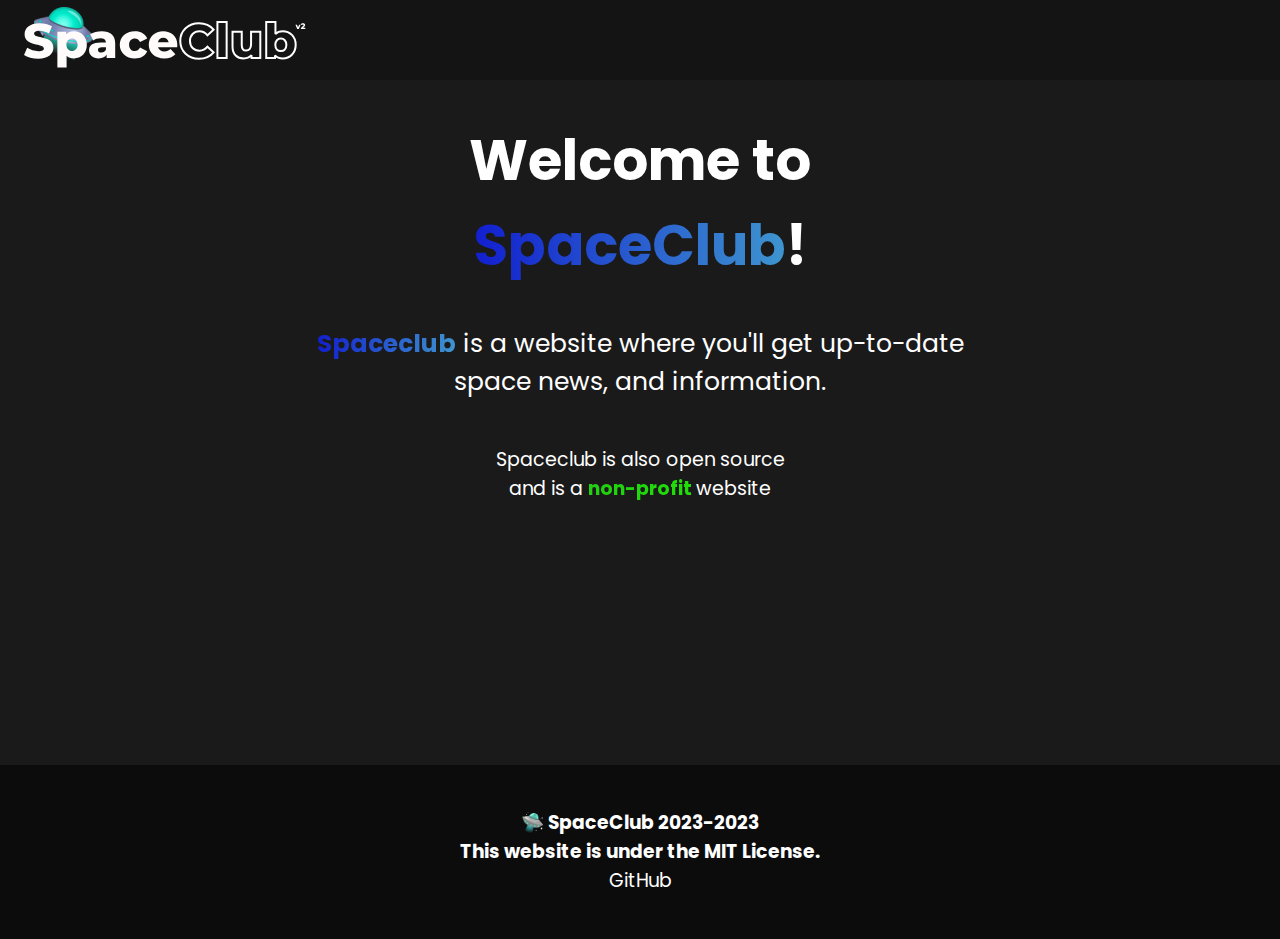
<file: index.html>
<!DOCTYPE html>
<html>

<head>
    <title> Spaceclub v2</title>
    <meta name="viewport" content="width=device-width, initial-scale=1.0">
    <link rel="stylesheet" href="./styles.css">
    <link rel="icon" href="./img/favicon.ico" type="image/x-icon">
    <meta property="og:url" content="https://alluxd.github.io/SpaceClub-v2/" />
    <meta property="og:title" content='SpaceClub v2' />
    <meta property="og:image" content="https://alluxd.github.io/SpaceClub-v2/img/favicon.ico" />
<meta property="og:description" content="SpaceClub provides up-to-date space news for every space enthusiast! We have a ton of features, and pages that will make you love the website :D">
     <header>
<a href="./index.html">
          <img src="./img/header.png" alt="spaceclub logo" />
           </a>
    </header>

    <section class='banner'>

        <h1> Welcome to <br> <span> SpaceClub</span>! </h1>
    </section>
    <main>
        <article>
            <p> <span> Spaceclub</span> is a website where you'll get up-to-date <br> space news, and information. </p>
            <h6> Spaceclub is also open source<br> and is a <span> non-profit </span> website</h6><br>
        </article>
    </main>

    <footer>
        <h3> 🛸 SpaceClub 2023-2023
            <br> This website is under the MIT License.<br>
            <a href="https://github.com/alluxd/SpaceClub-v2">GitHub</a>
    </footer>




    </body>

</html>
</file>
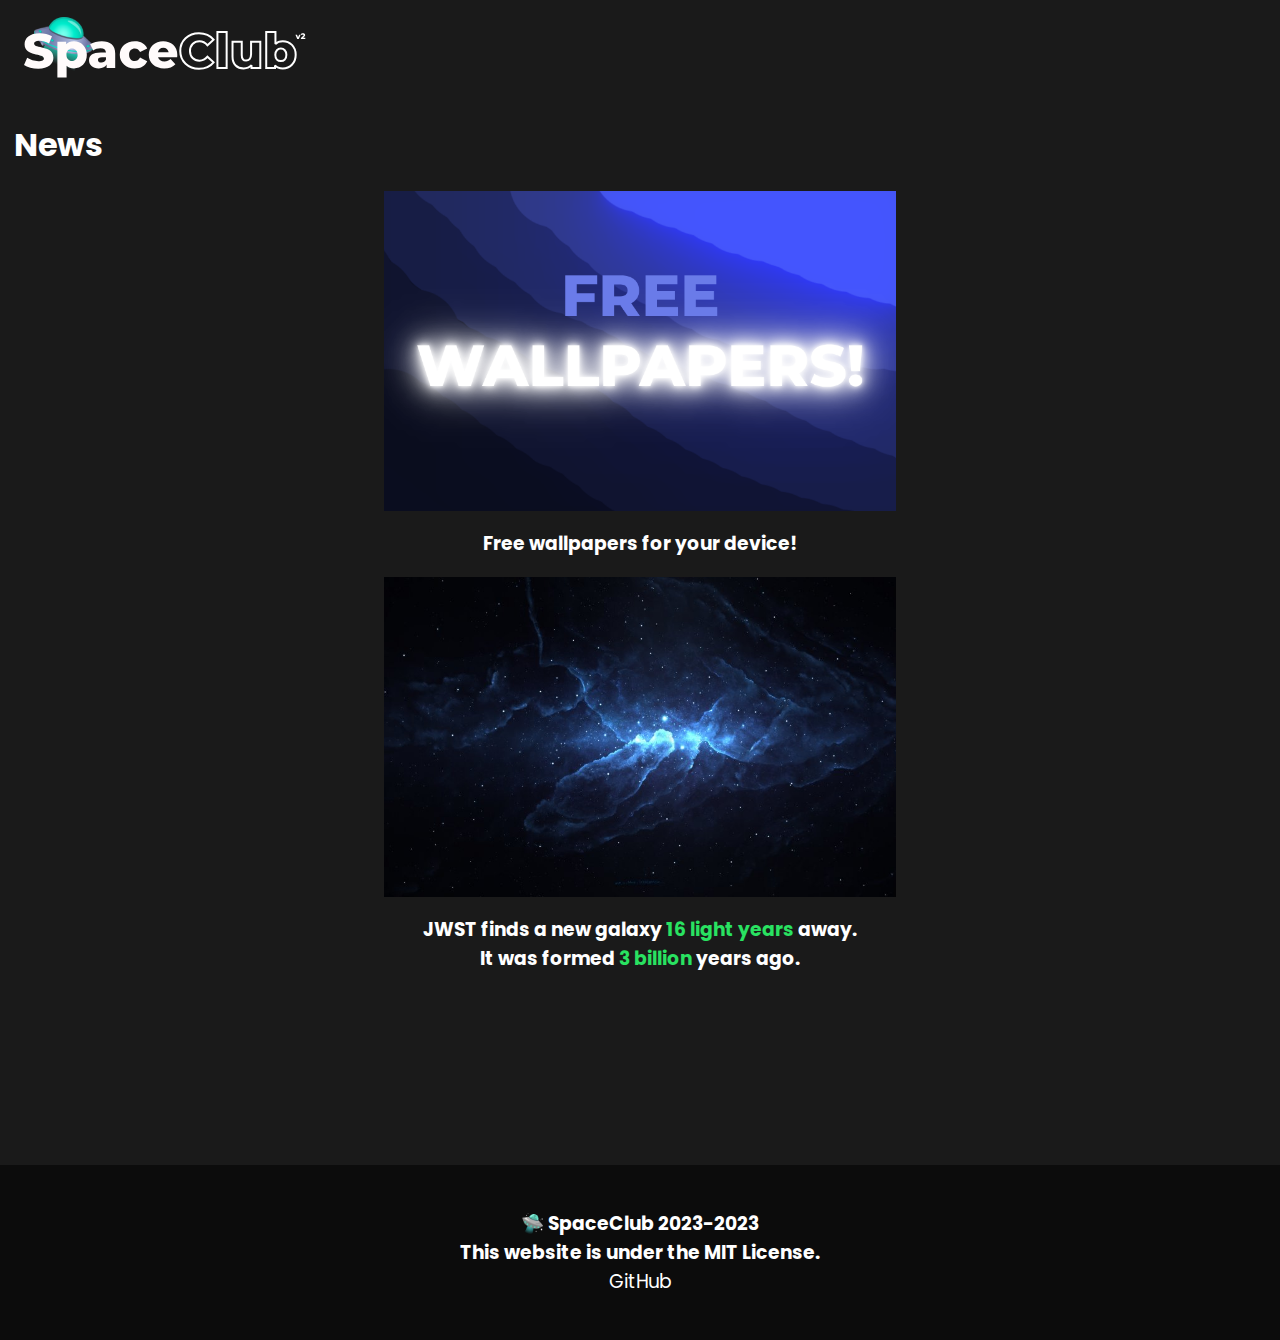
<file: pages/news.html>
<!DOCTYPE html>
<html>

<head>
    <title> Spaceclub v2</title>
    <meta name="viewport" content="width=device-width, initial-scale=1.0">
    <link rel="stylesheet" href="../styles/news.css">
    <link rel="shortcut icon" href="../img/favicon.png" type="image/x-icon">
</head>

<body>
    <header>
        <a href="../index.html">
            <img src="../img/header.png" alt="spaceclub logo" />
           </a>
    </header>

    <main>
        <h1> News </h1>

        <section class="news">
            <a href="./news-articles/news-01.html">
                <img src="../img/thumb1.png" />
               </a>
            <h3> Free wallpapers for your device! </h3>
            <a href="./news-articles/news-02.html">
                <img src="../img/thumb2.jpg" />
               </a>
               <h3> JWST finds a new galaxy <span>16 light years </span> away. <br> It was formed <span>3 billion</span> years ago.
            </section>


    </main>


    <footer>
        <h3> 🛸 SpaceClub 2023-2023  
             <br> This website is under the MIT License.<br>
             <a href="https://github.com/alluxd/SpaceClub-v2">GitHub</a>
        </footer>

</body>

</html>
</file>
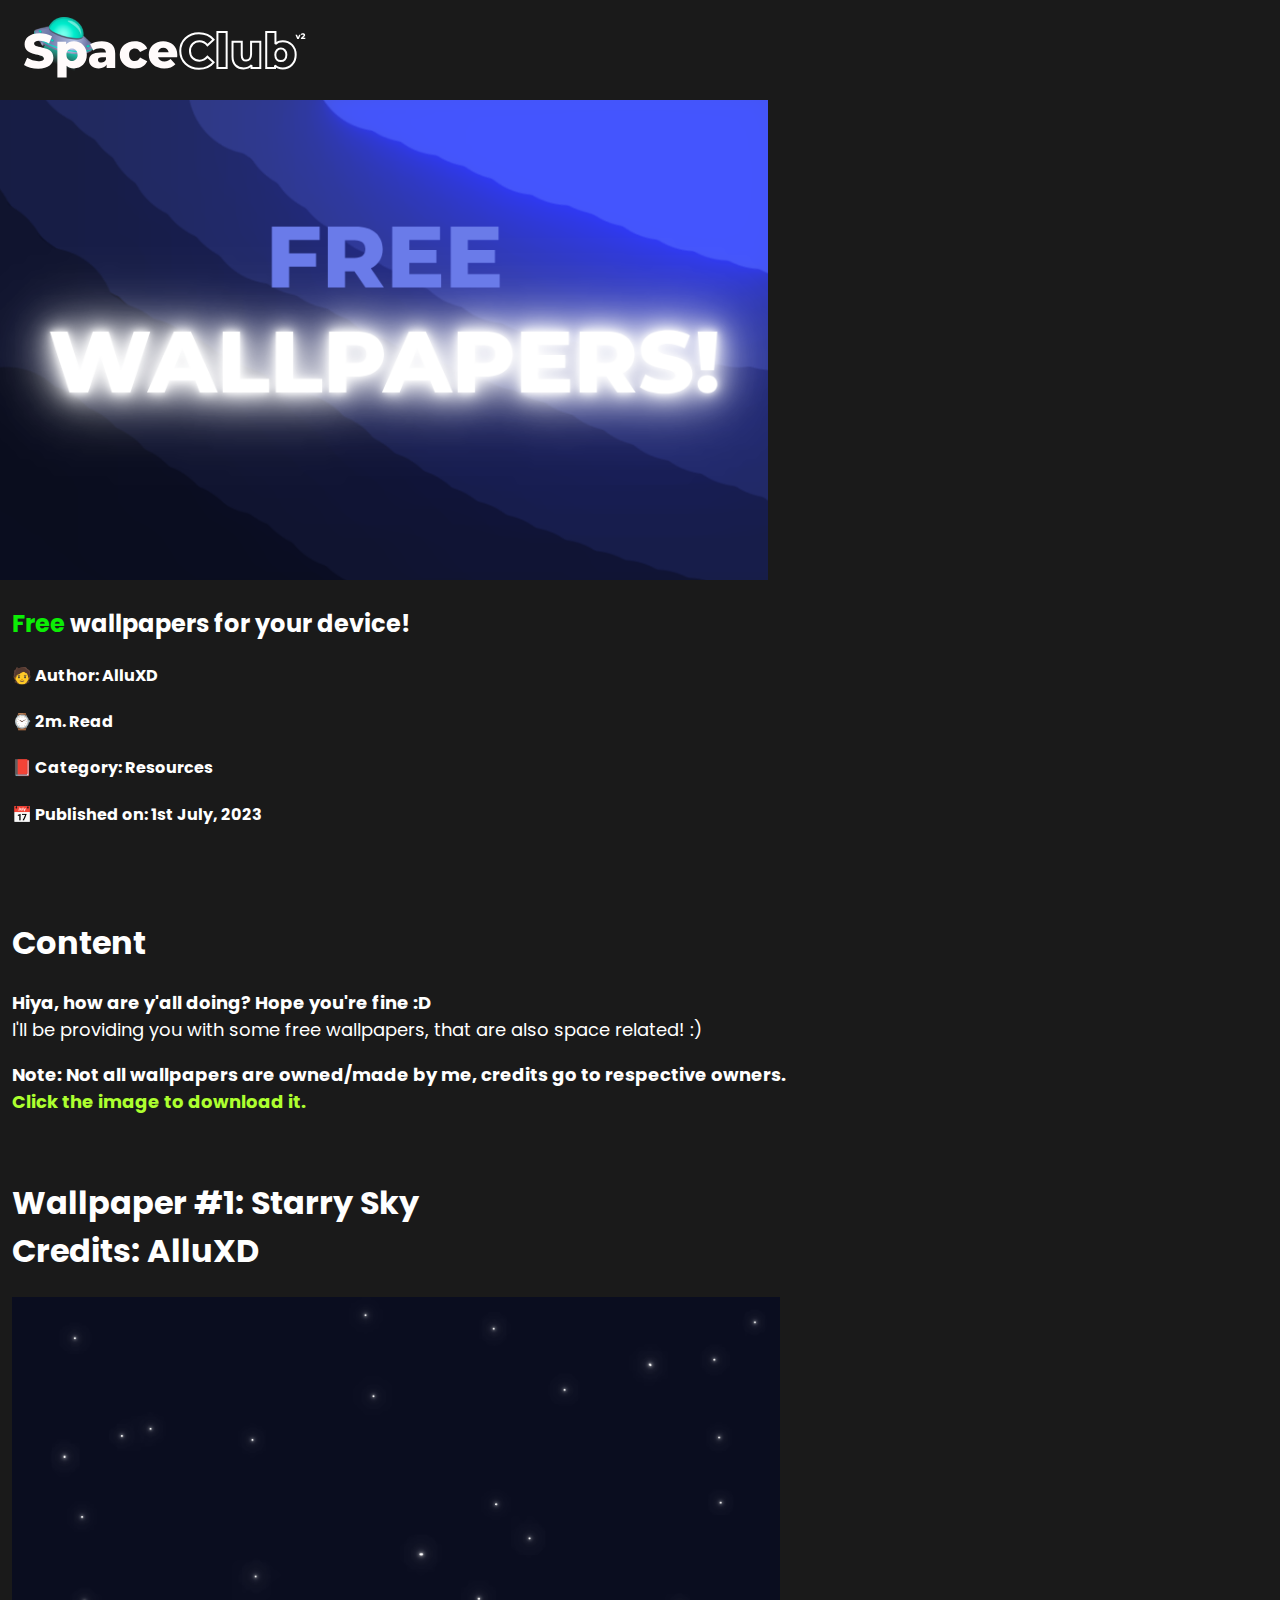
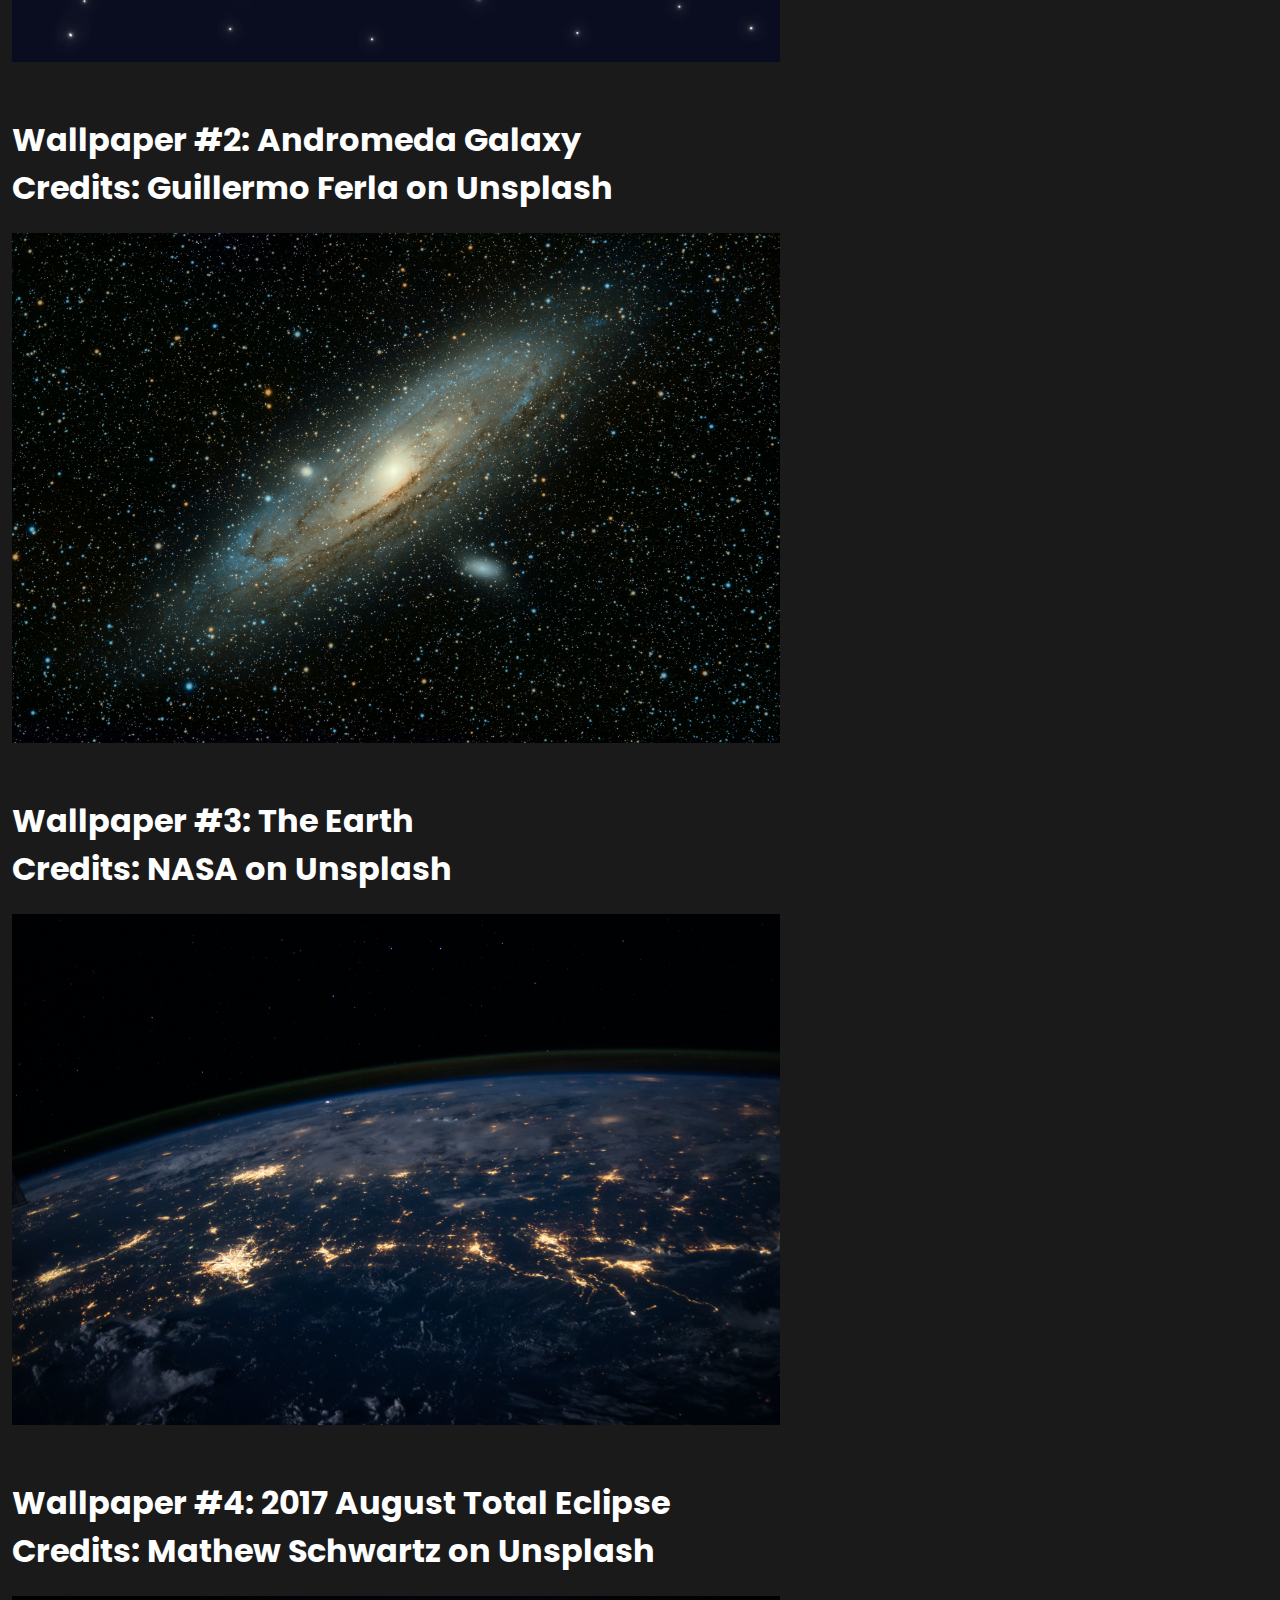
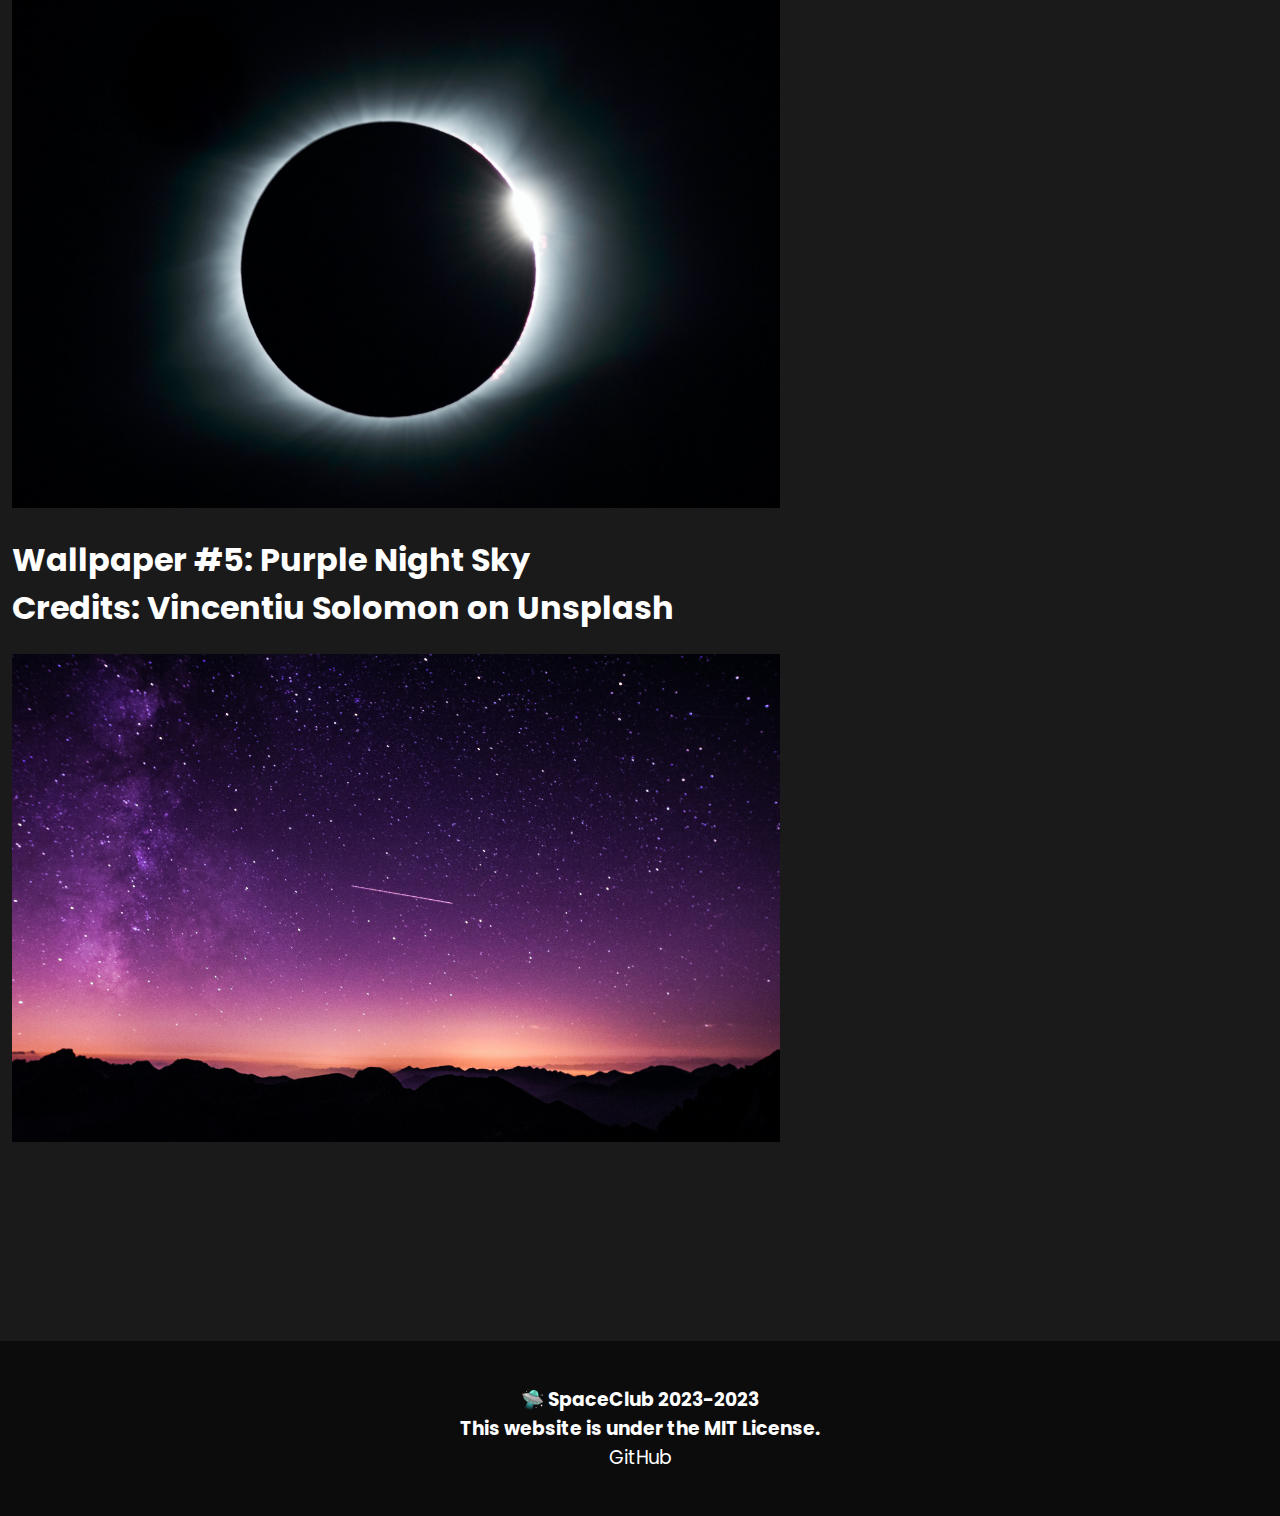
<file: pages/news-articles/news-01.html>
<!DOCTYPE html>
<html>

<head>
    <title> Spaceclub v2</title>
    <meta name="viewport" content="width=device-width, initial-scale=1.0">
    <link rel="stylesheet" href="../../styles/news-a-1.css">
    <link rel="shortcut icon" href="../../img/favicon.ico" type="image/x-icon">
</head>

<body>
    <header>
        <a href="../../index.html">
            <img src="../../img/header.png" alt="spaceclub logo" />
           </a>
    </header>

    <main>
        <img src="../../img/thumb1.png" alt="Sparkly background :>">
    <h2> <span>Free</span> wallpapers for your device! </h2>
    <h4> 🧑 Author: AlluXD </h4>
    <h4> ⌚ 2m. Read </h4>
    <h4> 📕 Category: Resources </h4>
    <h4> 📅 Published on: 1st July, 2023 </h4>
        <br>
        <br>
    <article>
        <h1> Content </h1>
       <p> Hiya, how are y'all doing? Hope you're fine :D <br>
        I'll be providing you with some free wallpapers, that are also space related! :)</p>
        <p> Note: Not all wallpapers are owned/made by me, credits go to respective owners. <br> <span> Click the image to download it. </span> </p>
<br>
        <div class="wall1">
            <h1> Wallpaper #1: Starry Sky <br> Credits: AlluXD</h1>
            <a href="../../img/article-images/StarrySkies.png" download>
            <img src="../../img/article-images/StarrySkies.png" alt="Wallpaper 1">
          </a>

        </div>
       <br> 
        <div class="wall2">
            <h1> Wallpaper #2: Andromeda Galaxy <br> Credits: 
                Guillermo Ferla on <a href="https://unsplash.com/photos/Oze6U2m1oYU">Unsplash</a></h1>
            <a href="../../img/article-images/AndromedaGal.jpg" download>
            <img src="../../img/article-images/AndromedaGal.jpg" alt="Wallpaper 2">
          </a>

        </div>
        <br> 
        <div class="wall3">
            <h1> Wallpaper #3: The Earth <br> Credits: NASA on <a href="https://unsplash.com/photos/Q1p7bh3SHj8?utm_source=unsplash&utm_medium=referral&utm_content=creditShareLink">Unsplash</a></h1>
            <a href="../../img/article-images/TheEarth.png" download>
            <img src="../../img/article-images/TheEarth.png" alt="Wallpaper 3">
          </a>

        </div>
        <br> 
        <div class="wall4">
            <h1> Wallpaper #4: 2017 August Total Eclipse <br> Credits: Mathew Schwartz on <a href="https://unsplash.com/photos/7YiZKj9A3DM">Unsplash</a> <br></h1>
            <a href="../../img/article-images/Eclipse.jpg" download>
            <img src="../../img/article-images/Eclipse.jpg" alt="Wallpaper 4">
          </a>
          <br>
          <div class="wall4">
            <h1> Wallpaper #5: Purple Night Sky <br> Credits: Vincentiu Solomon on <a href="https://unsplash.com/photos/ln5drpv_ImI">Unsplash</a> <br></h1>
            <a href="../../img/article-images/PurpleSkies.jpg" download>
            <img src="../../img/article-images/PurpleSkies.jpg" alt="Wallpaper 5">
          </a>
        </div>
       
    </article> 


    </main>
   
    <footer>
      <h3> 🛸 SpaceClub 2023-2023  
           <br> This website is under the MIT License.<br>
           <a href="https://github.com/alluxd/SpaceClub-v2">GitHub</a>
      </footer>


</body>

</html>
</file>
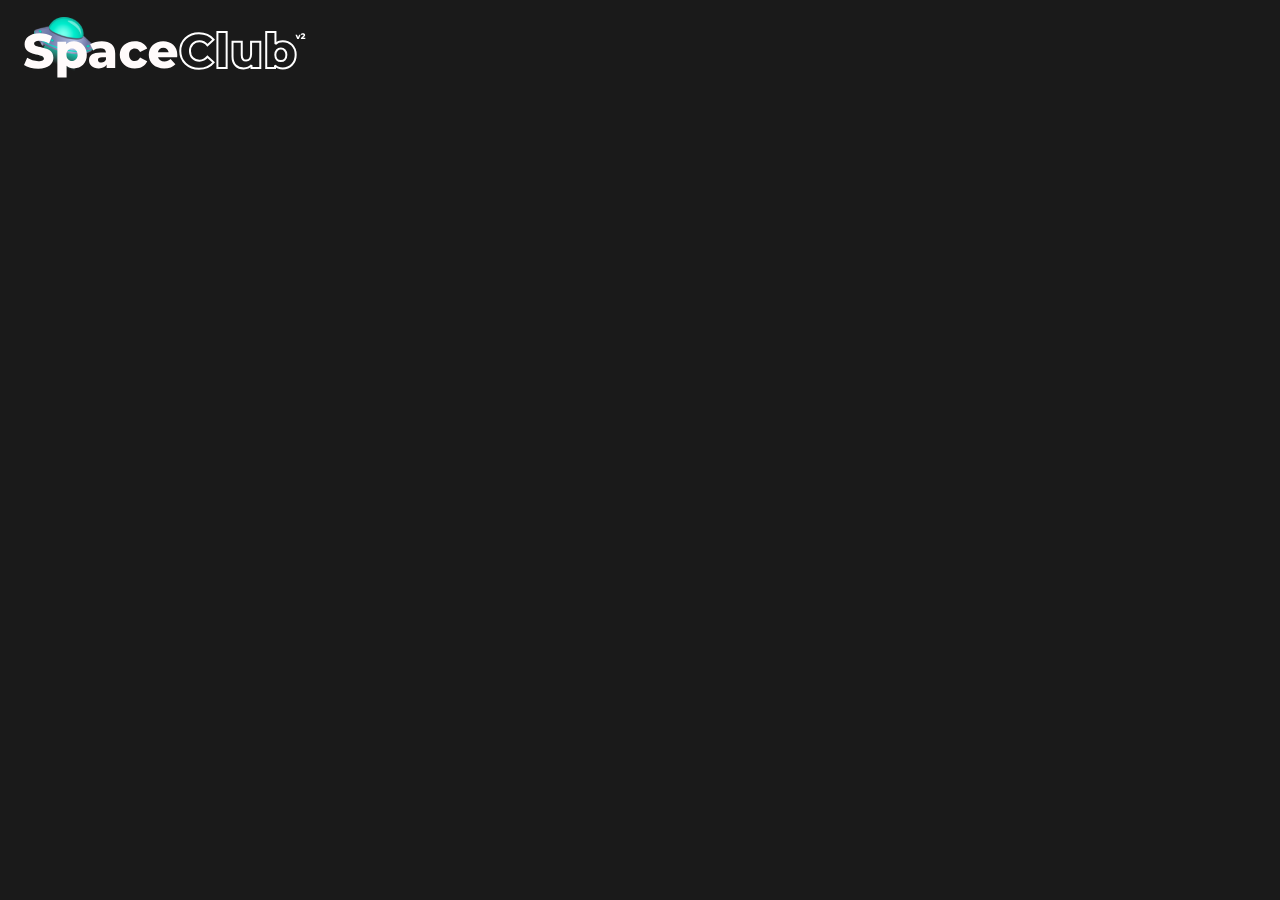
<file: pages/news-articles/news-02.html>
<!DOCTYPE html>
<html>

<head>
    <title> Spaceclub v2</title>
    <meta name="viewport" content="width=device-width, initial-scale=1.0">
    <link rel="stylesheet" href="../../styles/news-a.css">
    <link rel="shortcut icon" href="../../img/favicon.png" type="image/x-icon">
</head>

<body>
    <header>
        <a href="../../index.html">
            <img src="../../img/header.png" alt="spaceclub logo" />
           </a>
    </header>

    <main>


    </main>




</body>

</html>
</file>
<file: styles.css>
@import url('https://fonts.googleapis.com/css2?family=Poppins:ital,wght@0,100;0,200;0,300;0,400;0,500;0,600;0,700;0,800;0,900;1,100;1,200;1,300;1,400;1,500;1,600;1,700;1,800;1,900&display=swap');

body{
    margin: 0;
    padding: 0;
    font-family: Poppins, sans-serif;
    background-color: rgb(26, 26, 26);
    overflow-x: hidden;
    box-sizing: border-box;
}

.banner h1 {
    text-align: center;
    font-size: 56px;
    color: white;
}

.banner h1 span {
    background: #121FCF;
    background: linear-gradient(to right, #121FCF 0%, #3E95CF 100%);
    -webkit-background-clip: text;
    -webkit-text-fill-color: transparent;
}

main article p span {
    background: #121FCF;
    background: linear-gradient(to right, #121FCF 0%, #3E95CF 100%);
    -webkit-background-clip: text;
    -webkit-text-fill-color: transparent;
    font-family: Poppins, sans-serif;
    font-weight: bold;
}

main article h6 span {
    background: #22cf12;
    background: linear-gradient(to right, #22cf12 0%, #20df07 100%);
    -webkit-background-clip: text;
    -webkit-text-fill-color: transparent;
    font-family: Poppins, sans-serif;
    font-weight: bold;
}

main article p {
    font-family: Poppins, sans-serif;
    font-size: 25px;
}

main article h6 {
    font-family: Poppins, sans-serif;
    font-size: 19px;
    font-weight: normal;
}

main article {
    color: white;
    font-family: Poppins, sans-serif;
    text-align: center;
}

.pages h1 {
    color: white;
    text-align: left;
}

.pages a {
    color: white;
    text-decoration: none;
    transition: 0.3s;
    text-align: left;
}

.pages a:hover {
    text-decoration: underline;
}

footer {
    color: white;
    text-align: center;
    background-color: rgb(12, 12, 12);
    padding: 25px;
    margin-top: 15%
}

footer a {
    background-color: transparent;
    color: white;
    text-decoration: none;
    font-weight: lighter;
}

header {
    width: 100%;
    height: 80px;
    background-color: #141414;
    display: flex;
    align-items: center;
}


@media screen and (max-width: 943px) {
    .header img {
        width: 70%
    }

    .banner h1 {
        font-size: 30px;
    }

    main article p {
        font-size: 24px;
    }

    main article h6 {
        font-size: 19px;
    }



}
</file>
<file: styles/news.css>
@import url('https://fonts.googleapis.com/css2?family=Poppins:ital,wght@0,100;0,200;0,300;0,400;0,500;0,600;0,700;0,800;0,900;1,100;1,200;1,300;1,400;1,500;1,600;1,700;1,800;1,900&display=swap');


body,
ul,
li,
a {
    margin: 0;
    padding: 0;
    font-family: Poppins, sans-serif;
     background-color: rgb(26, 26, 26);
    overflow-x: hidden;
    box-sizing: border-box;
}

.header {
    background-color: rgb(26, 26, 26);
    box-shadow: 12px black;
}

.header img {
    display: block;
    margin-left: auto;
    margin-right: auto;

}

main h1 {
    font-family: Poppins, sans-serif;
    color: white;
    font-weight: bold;
    margin-left: 14px;
}

.news img {
    width: 40%;
    display: block;
    margin-left: auto;
    transition: 0.3s;
    margin-right: auto;
}

.news img:hover {
    opacity: 56%;
    border: 3px white solid;
} 


.news h3 {
    margin-left: auto;
    margin-right: auto;
    text-align: center;
    font-family: Poppins, sans-serif;
    color: white;
    justify-content: center;
}

.news h3 span {
    color: rgb(41, 226, 97);
}

footer {
    color: white;
    text-align: center;
    background-color: rgb(12, 12, 12);
    padding: 25px;
    margin-top: 15%
}

footer a {
    background-color: transparent;
    color: white;
    text-decoration: none;
    font-weight: lighter;
}

@media screen and (max-width: 943px) {
    .header img {
        width: 70%
    }

    .banner h1 {
        font-size: 31px;
    }

    .news img {
        width: 70%;
    }

}
</file>
<file: styles/news-a-1.css>
@import url('https://fonts.googleapis.com/css2?family=Poppins:ital,wght@0,100;0,200;0,300;0,400;0,500;0,600;0,700;0,800;0,900;1,100;1,200;1,300;1,400;1,500;1,600;1,700;1,800;1,900&display=swap');


body,
ul,
li,
a {
    margin: 0;
    padding: 0;
    font-family: Poppins, sans-serif;
    background-color: rgb(26, 26, 26);
    overflow-x: hidden;
    box-sizing: border-box;
}

.header {
    background-color: rgb(26, 26, 26);
    box-shadow: 12px black;
}

.header img {
    display: block;
    margin-left: auto;
    margin-right: auto;

}

main h2 {
    color: white;
    margin-left: 12px;
    font-family: Poppins, sans-serif;
}

main h2 span {
    color: rgb(12, 238, 5);
    font-family: Poppins, sans-serif;
}

main h4 {
    color: white;
    margin-left: 12px;
    font-family: Poppins, sans-serif;
}

main article p {
    font-family: Poppins, sans-serif;
    color: white;
    margin-left: 12px;
    font-size: 18px;

}

main article p::first-line {
    font-weight: bold;

}

main article p span {
    color: greenyellow;
    font-weight: bold;
}
main article h1 {
    color: white;
    margin-left: 12px;
    font-family: Poppins, sans-serif;
}

main img {
    width: 60%;

}

a {
    text-decoration: none;
    color: white;
}



.wall1 img {
    width: 60%;
    margin-left: 12px;
}
.wall2 img {
    width: 60%;
    margin-left: 12px;
}
.wall3 img {
    width: 60%;
    margin-left: 12px;
}
.wall4 img {
    width: 60%;
    margin-left: 12px;
}
.wall5 img {
    width: 60%;
    margin-left: 12px;
}


footer {
    color: white;
    text-align: center;
    background-color: rgb(12, 12, 12);
    padding: 25px;
    margin-top: 15%
}

footer a {
    background-color: transparent;
    color: white;
    text-decoration: none;
    font-weight: lighter;
}

@media screen and (max-width: 943px) {
    .header img {
        width: 70%
    }

    main img {
        width: 100%
    }

    .wall1 img {
        width: 90%
    }

    .wall2 img {
        width: 90%
    }

    .wall3 img {
        width: 90%
    }

    .wall4 img {
        width: 90%
    }

    .wall5 img {
        width: 90%
    }

}
</file>
<file: styles/news-a.css>
@import url('https://fonts.googleapis.com/css2?family=Poppins:ital,wght@0,100;0,200;0,300;0,400;0,500;0,600;0,700;0,800;0,900;1,100;1,200;1,300;1,400;1,500;1,600;1,700;1,800;1,900&display=swap');


body,
ul,
li,
a {
    margin: 0;
    padding: 0;
    font-family: Poppins, sans-serif;
    background-color: rgb(26, 26, 26);
    overflow-x: hidden;
    box-sizing: border-box;
}

.header {
    background-color: rgb(26, 26, 26);
    box-shadow: 12px black;
}

.header img {
    display: block;
    margin-left: auto;
    margin-right: auto;

}

main h2 {
    color: white;
    margin-left: 12px;
    font-family: Poppins, sans-serif;
}

main h2 span {
    color: rgb(12, 238, 5);
    font-family: Poppins, sans-serif;
}

main h4 {
    color: white;
    margin-left: 12px;
    font-family: Poppins, sans-serif;
}

main article p {
    font-family: Poppins, sans-serif;
    color: white;
    margin-left: 12px;
    font-size: 18px;

}

main article p::first-line {
    font-weight: bold;

}

main article p span {
    color: greenyellow;
    font-weight: bold;
}
main article h1 {
    color: white;
    margin-left: 12px;
    font-family: Poppins, sans-serif;
}

main img {
    width: 60%;

}

.wall1 img {
    width: 60%;
    margin-left: 12px;
}

@media screen and (max-width: 943px) {
    .header img {
        width: 70%
    }

    main img {
        width: 100%
    }

    .wall1 img {
        width: 90%
    }

}
</file>
